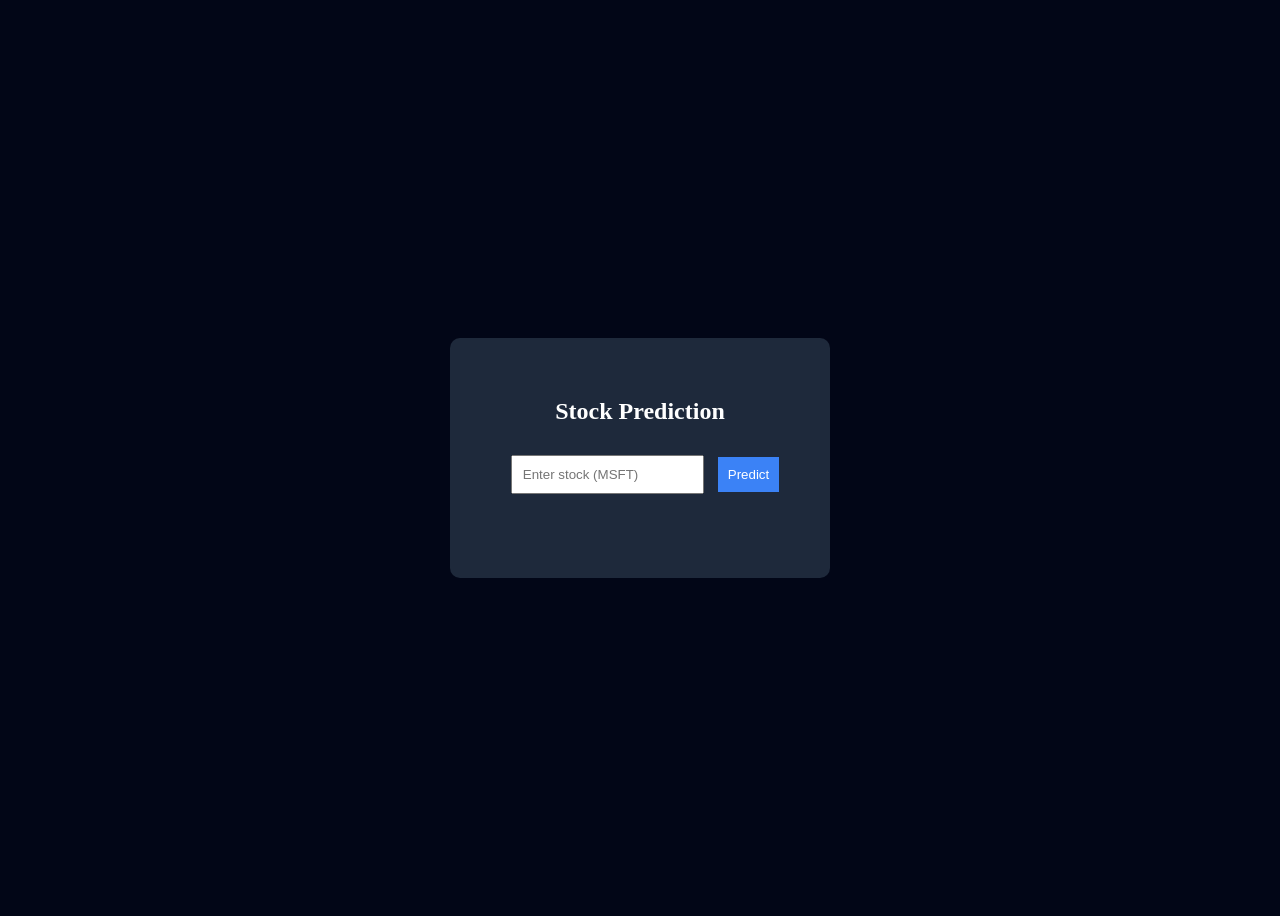
<file: templates/index.html>
<!DOCTYPE html>
<html>
<head>
    <title>Stock Dashboard</title>
</head>

<body style="display:flex;justify-content:center;align-items:center;height:100vh;background:#020617;color:white;">

<div style="background:#1e293b;padding:40px;border-radius:10px;text-align:center;">

    <h2>Stock Prediction</h2>

    <input type="text" id="stock" placeholder="Enter stock (MSFT)" style="padding:10px;margin:10px;">

    <button onclick="predict()" style="padding:10px;background:#3b82f6;color:white;border:none;">
        Predict
    </button>

    <p id="result"></p>

    <img id="graph" width="300">

</div>

<script>
async function predict() {
    const stock = document.getElementById("stock").value;

    const res = await fetch("/api/predict", {
        method: "POST",
        headers: {"Content-Type": "application/json"},
        body: JSON.stringify({ stock })
    });

    const data = await res.json();

    document.getElementById("result").innerText =
        data.prediction + " | Accuracy: " + data.accuracy + "%";

    document.getElementById("graph").src =
        "/static/graph.png?" + new Date().getTime();
}
</script>

</body>
</html>
</file>
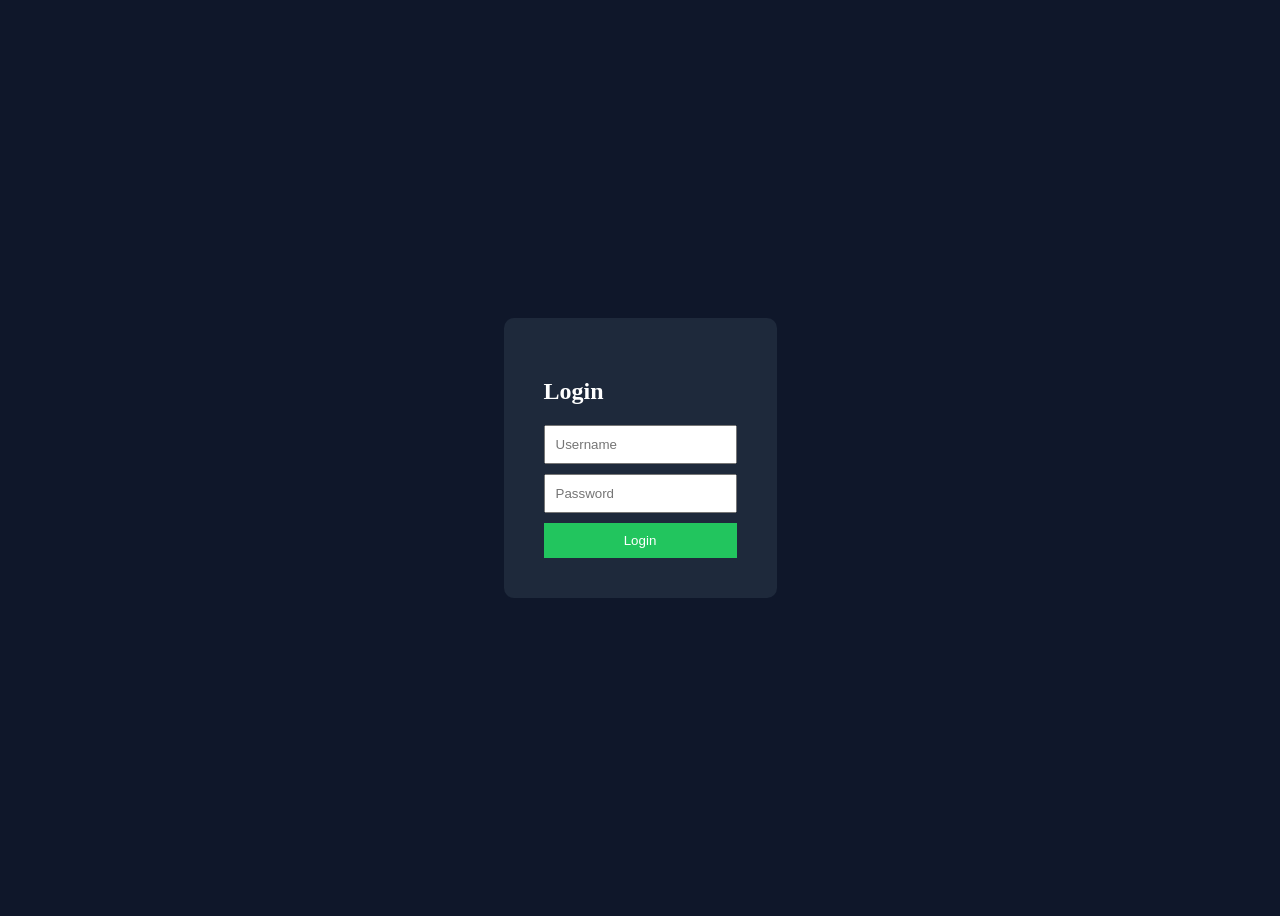
<file: templates/login.html>
<!DOCTYPE html>
<html>
<head>
    <title>Login</title>
</head>

<body style="display:flex;justify-content:center;align-items:center;height:100vh;background:#0f172a;color:white;">

<form action="/login" method="POST" style="background:#1e293b;padding:40px;border-radius:10px;">
    <h2>Login</h2>

    <input type="text" name="username" placeholder="Username" required style="display:block;margin:10px 0;padding:10px;">
    <input type="password" name="password" placeholder="Password" required style="display:block;margin:10px 0;padding:10px;">

    <button type="submit" style="padding:10px;width:100%;background:#22c55e;color:white;border:none;">
        Login
    </button>
</form>

</body>
</html>
</file>
